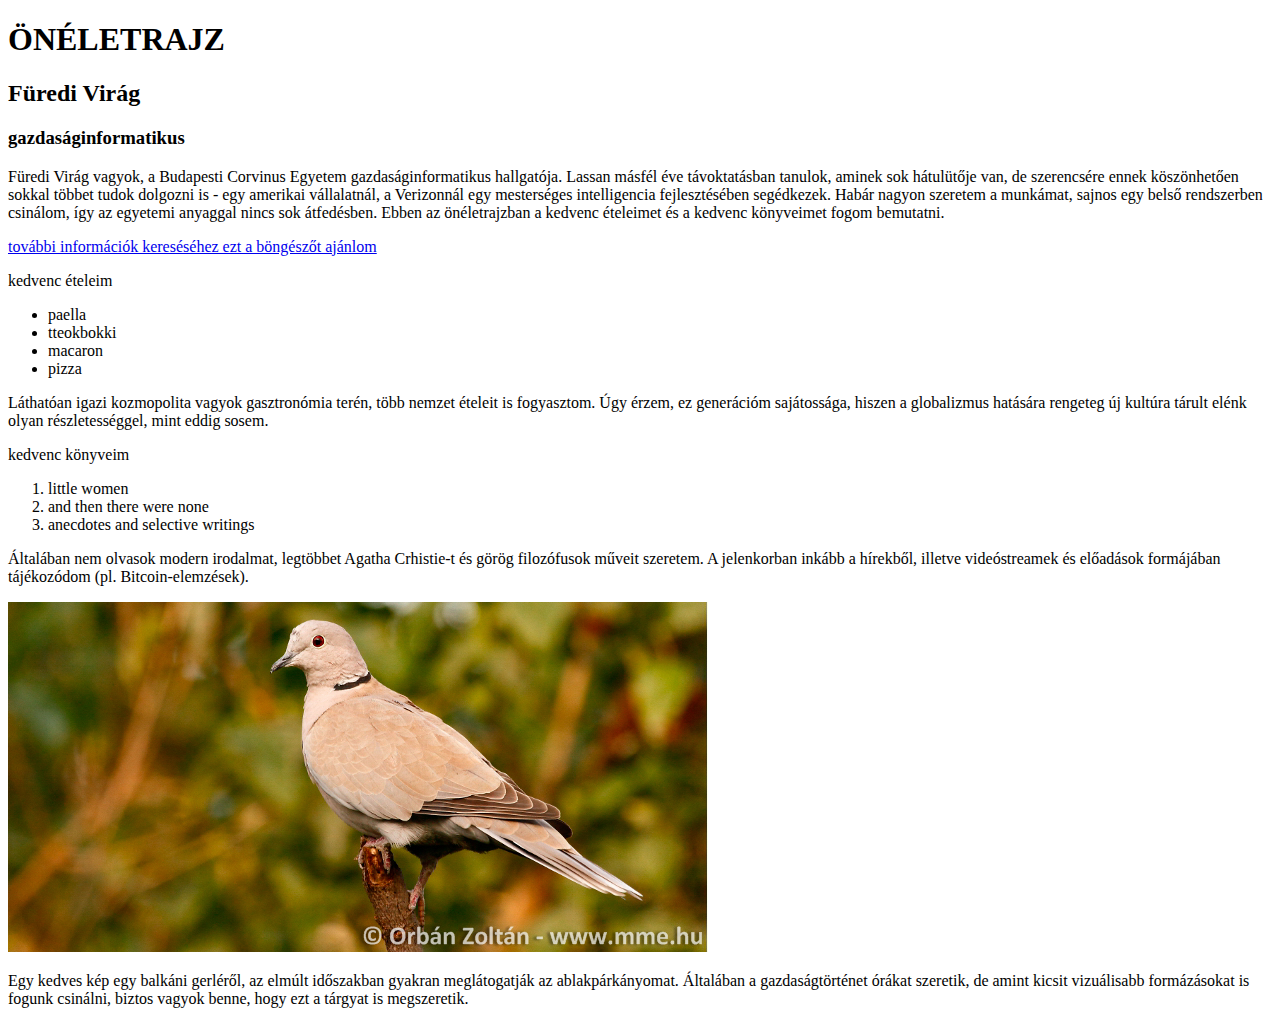
<file: HajosTeszt/HajosTeszt/wwwroot/index.html>
﻿<!DOCTYPE html>
<html>
<head>
    <meta charset="utf-8" />
    <title></title>
</head>
<body>
    <h1>ÖNÉLETRAJZ</h1>
    <!--megjegyzés-->
    <h2>Füredi Virág</h2>
    <h3>gazdaságinformatikus</h3>
    <p>Füredi Virág vagyok, a Budapesti Corvinus Egyetem gazdaságinformatikus hallgatója. Lassan másfél éve távoktatásban tanulok, aminek sok hátulütője van, de szerencsére ennek köszönhetően sokkal többet tudok dolgozni is - egy amerikai vállalatnál, a Verizonnál egy mesterséges intelligencia fejlesztésében segédkezek. Habár nagyon szeretem a munkámat, sajnos egy belső rendszerben csinálom, így az egyetemi anyaggal nincs sok átfedésben. Ebben az önéletrajzban a kedvenc ételeimet és a kedvenc könyveimet fogom bemutatni.</p>

    <a href="https://google.com">további információk kereséséhez ezt a böngészőt ajánlom</a>

    <p>kedvenc ételeim</p>
    <ul>
        <li>paella</li>
        <li>tteokbokki</li>
        <li>macaron</li>
        <li>pizza</li>
    </ul>

    <p>Láthatóan igazi kozmopolita vagyok gasztronómia terén, több nemzet ételeit is fogyasztom. Úgy érzem, ez generációm sajátossága, hiszen a globalizmus hatására rengeteg új kultúra tárult elénk olyan részletességgel, mint eddig sosem.</p>

    <p>kedvenc könyveim</p>
    <ol>
        <li>little women</li>
        <li>and then there were none</li>
        <li>anecdotes and selective writings</li>
    </ol>

    <p>Általában nem olvasok modern irodalmat, legtöbbet Agatha Crhistie-t és görög filozófusok műveit szeretem. A jelenkorban inkább a hírekből, illetve videóstreamek és előadások formájában tájékozódom (pl. Bitcoin-elemzések).</p>

    <img src="balkánigerle.jpg">
    <p>Egy kedves kép egy balkáni gerléről, az elmúlt időszakban gyakran meglátogatják az ablakpárkányomat. Általában a gazdaságtörténet órákat szeretik, de amint kicsit vizuálisabb formázásokat is fogunk csinálni, biztos vagyok benne, hogy ezt a tárgyat is megszeretik.</p>

</body>
</html>
</file>
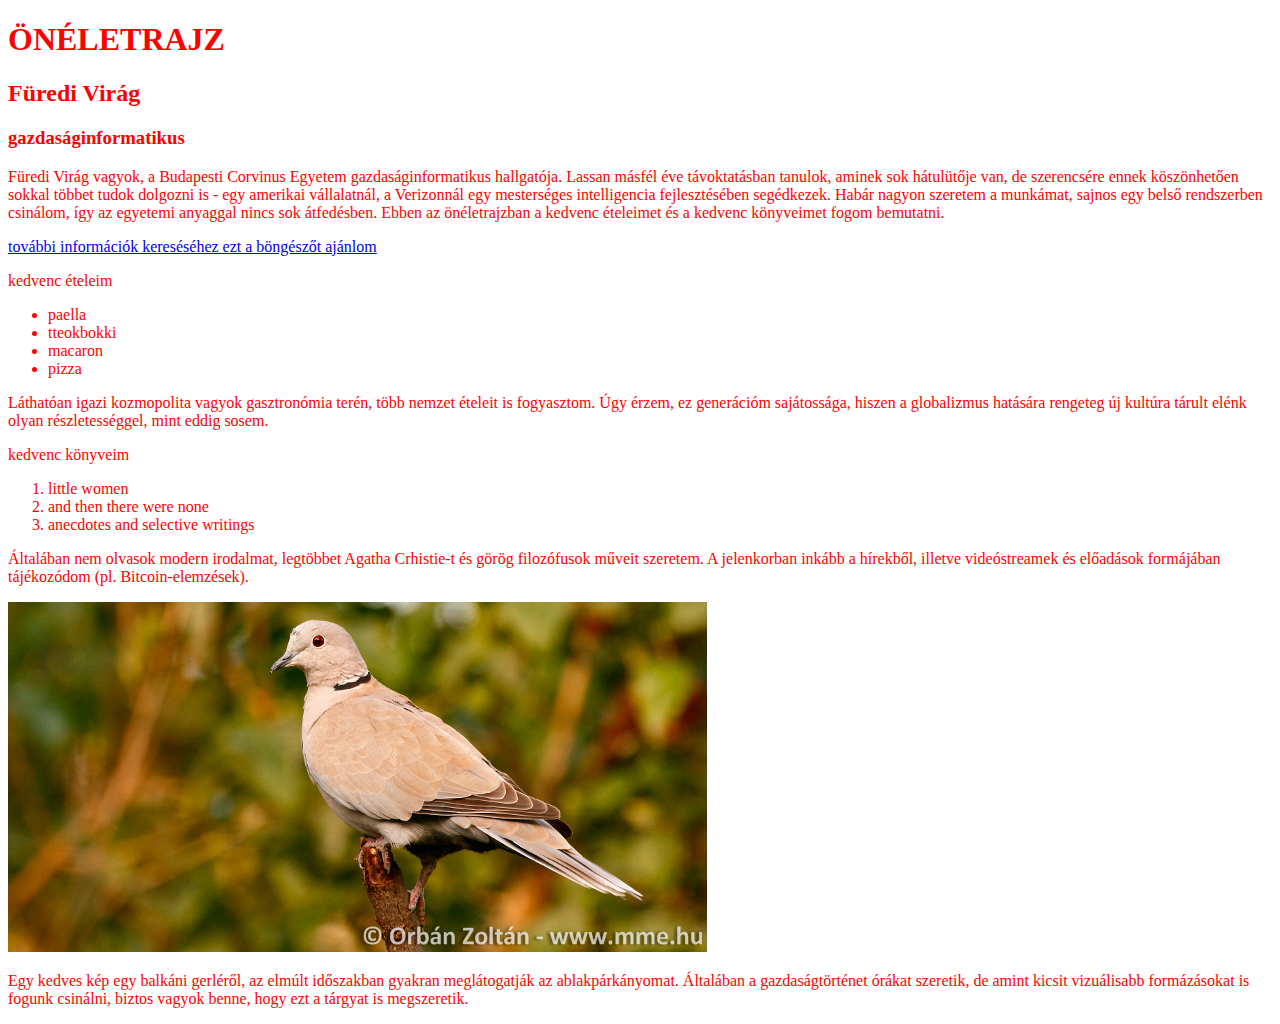
<file: HajosTeszt/HajosTeszt/wwwroot/cv.html>
﻿<!DOCTYPE html>
<html>
<head>
    <meta charset="utf-8" />
    <link href="cv.css"
          rel="stylesheet">
    <title></title>
</head>
<body>
    <h1>ÖNÉLETRAJZ</h1>
    <!--megjegyzés-->
    <h2>Füredi Virág</h2>
    <h3>gazdaságinformatikus</h3>
    <p>Füredi Virág vagyok, a Budapesti Corvinus Egyetem gazdaságinformatikus hallgatója. Lassan másfél éve távoktatásban tanulok, aminek sok hátulütője van, de szerencsére ennek köszönhetően sokkal többet tudok dolgozni is - egy amerikai vállalatnál, a Verizonnál egy mesterséges intelligencia fejlesztésében segédkezek. Habár nagyon szeretem a munkámat, sajnos egy belső rendszerben csinálom, így az egyetemi anyaggal nincs sok átfedésben. Ebben az önéletrajzban a kedvenc ételeimet és a kedvenc könyveimet fogom bemutatni.</p>

    <a href="https://google.com">további információk kereséséhez ezt a böngészőt ajánlom</a>

    <p>kedvenc ételeim</p>
    <ul>
        <li>paella</li>
        <li>tteokbokki</li>
        <li>macaron</li>
        <li>pizza</li>
    </ul>

    <p>Láthatóan igazi kozmopolita vagyok gasztronómia terén, több nemzet ételeit is fogyasztom. Úgy érzem, ez generációm sajátossága, hiszen a globalizmus hatására rengeteg új kultúra tárult elénk olyan részletességgel, mint eddig sosem.</p>

    <p>kedvenc könyveim</p>
    <ol>
        <li>little women</li>
        <li>and then there were none</li>
        <li>anecdotes and selective writings</li>
    </ol>

    <p>Általában nem olvasok modern irodalmat, legtöbbet Agatha Crhistie-t és görög filozófusok műveit szeretem. A jelenkorban inkább a hírekből, illetve videóstreamek és előadások formájában tájékozódom (pl. Bitcoin-elemzések).</p>

    <img src="balkánigerle.jpg">
    <p>Egy kedves kép egy balkáni gerléről, az elmúlt időszakban gyakran meglátogatják az ablakpárkányomat. Általában a gazdaságtörténet órákat szeretik, de amint kicsit vizuálisabb formázásokat is fogunk csinálni, biztos vagyok benne, hogy ezt a tárgyat is megszeretik.</p>

</body>
</html>
</file>
<file: HajosTeszt/HajosTeszt/wwwroot/cv.css>
﻿body {color:red;
 
}
</file>
